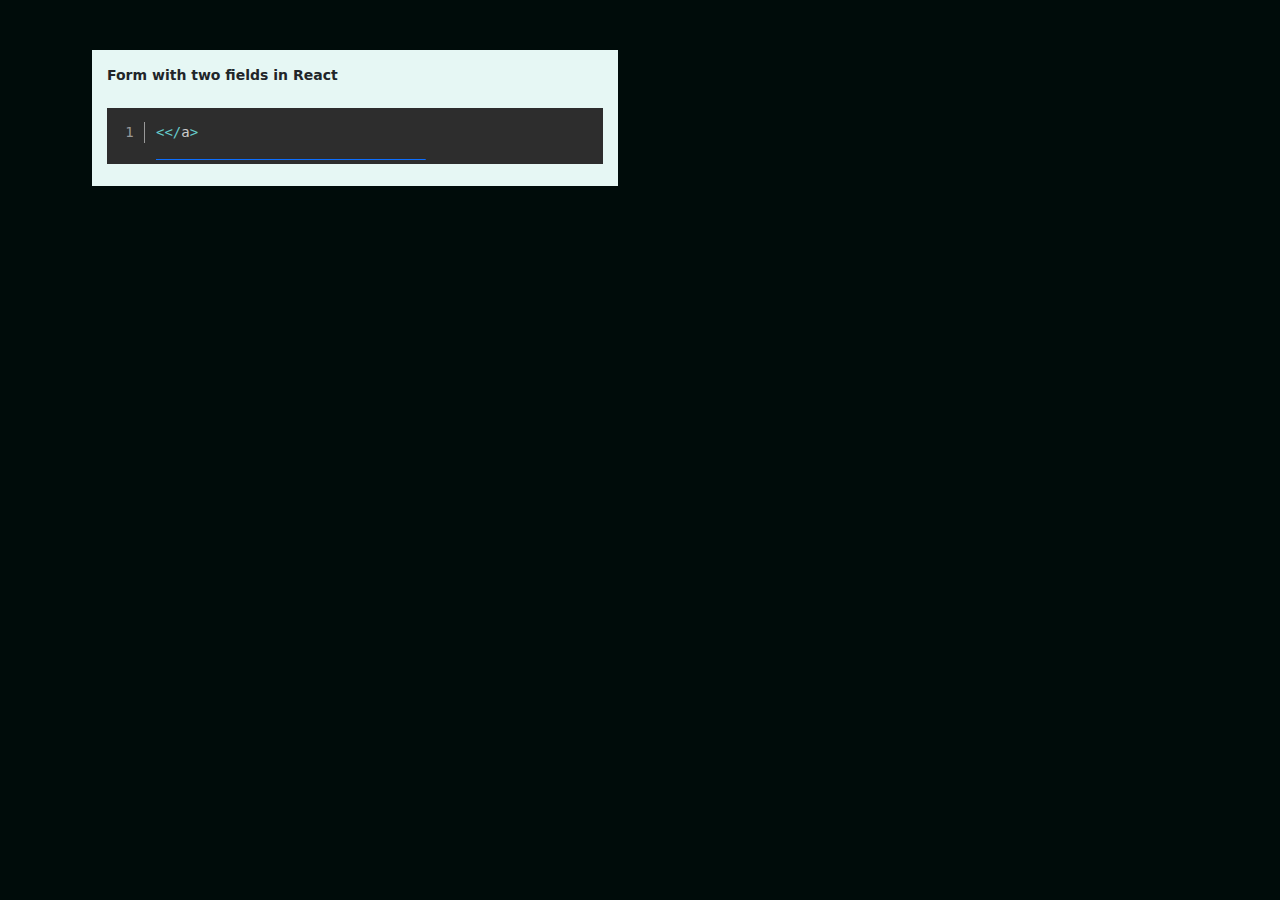
<file: index.html>
<!doctype html>
<html lang="en">

<head>
    <!-- Required meta tags -->
    <meta charset="utf-8">
    <meta name="viewport" content="width=device-width, initial-scale=1">

    <!-- Bootstrap CSS -->
    <link href="https://cdn.jsdelivr.net/npm/bootstrap@5.1.3/dist/css/bootstrap.min.css" rel="stylesheet">
    <link href="./assets/style.css" rel="stylesheet">
    <link href="./assets/prism/prism.css" rel="stylesheet">
    <link href="./assets/line-number/line-number.css" rel="stylesheet">
    <script src="./assets/prism/prism.js"></script>
    <script src="./assets/line-number/line-number.js"></script>

    <title>React Code Snippets </title>
</head>

<body>

    <div class="container-fluid wordpressFunctionAP">
        <div class="container">
            <div class="row">
                <div class="col-md-6 right">
                    <ul>
                        <li id="cmnFunc">
                            <div>
                                <span class="text">
                                    Form with two fields in React
                                </span>

                                <span class="function">
                                    <pre class="line-numbers">
<code class="language-javascript">&lt;<a href="./form-with-two-fields.txt">&lt;/a>
</code>
                                </pre>
                                </span>
                            </div>
                        </li>
                    </ul>
                </div>
            </div>
        </div>
    </div>



    <script src="https://cdn.jsdelivr.net/npm/bootstrap@5.1.3/dist/js/bootstrap.bundle.min.js"></script>

</body>

</html>
</file>
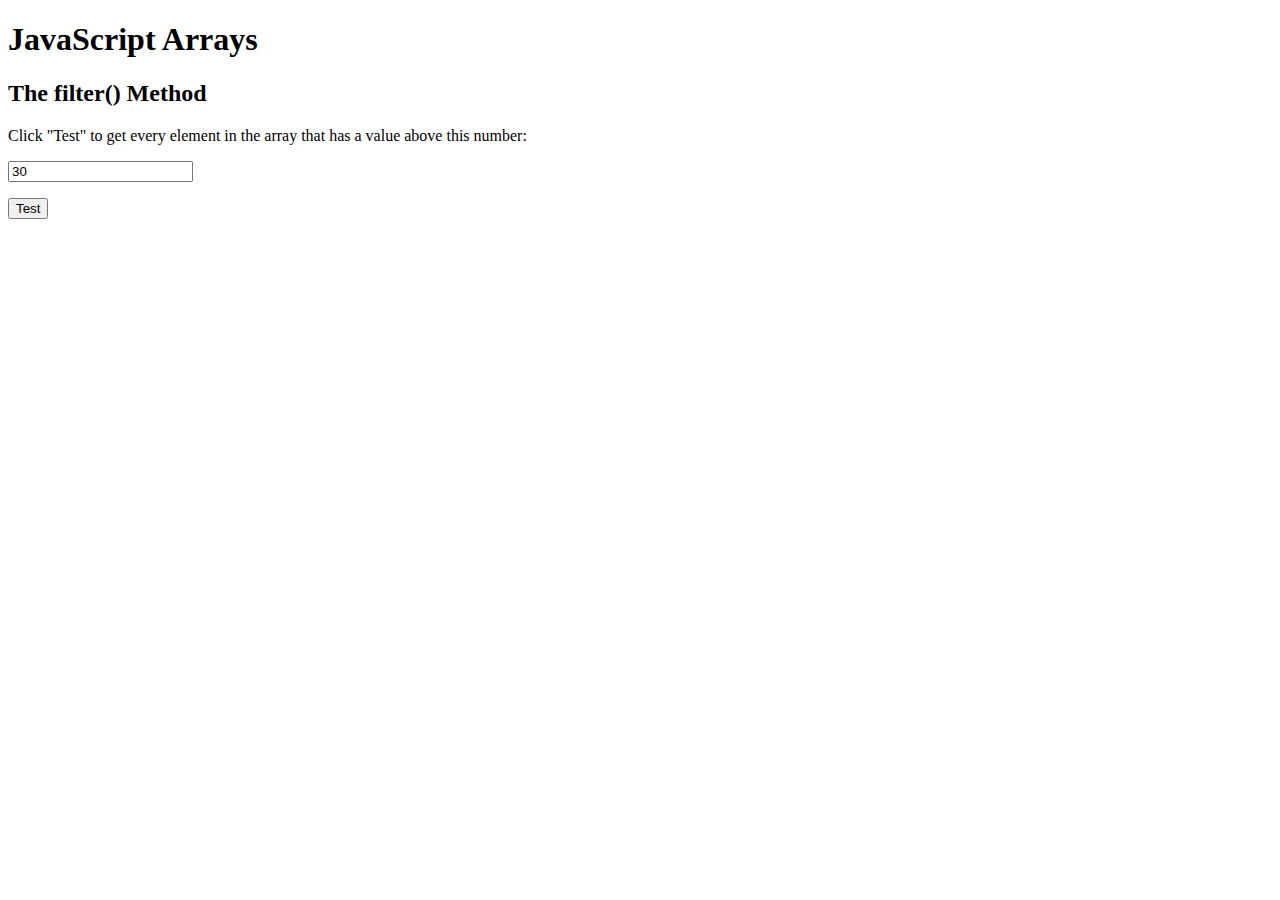
<file: array-filter.html>
<!DOCTYPE html>
<html>

<body>

    <h1>JavaScript Arrays</h1>
    <h2>The filter() Method</h2>

    <p>Click "Test" to get every element in the array that has a value above this number:</p>

    <p><input type="number" id="ageToCheck" value="30"></p>
    <button onclick="myFunction()">Test</button>

    <p id="demo"></p>

    <script>
        const ages = [32, 33, 12, 40];

        let inputVal = document.getElementById("ageToCheck").value;

        function myFunction() {
            console.log(inputVal);
        }
    </script>

</body>

</html>
</file>
<file: assets/style.css>
body {
    background: #000c0a;
}

.wordpressFunctionAP ul {
    display: flex;
    padding: 0;
    margin: 0;
    flex-wrap: wrap;
    justify-content: center;
    flex-direction: column;
    align-items: center;
}

.wordpressFunctionAP ul li {
    list-style: none;
    padding: 0px 10px;
    width: 100%;
    margin-bottom: 20px;
}

.wordpressFunctionAP ul li div {
    background: #e6f7f4;
    margin-bottom: 20px;
    padding: 15px 15px;
    word-break: break-all;
    display: flex;
    flex-direction: column;
    font-size: 14px;
    height: 100%;
}

.wordpressFunctionAP ul li div span.text {
    margin-bottom: 15px;
    font-weight: bold;
}

/* width */
::-webkit-scrollbar {
    height: 6px;
}

/* Track */
::-webkit-scrollbar-track {
    background: #f1f1f1;
}

/* Handle */
::-webkit-scrollbar-thumb {
    background: #0db596;
}

/* Handle on hover */
::-webkit-scrollbar-thumb:hover {
    background: #555;
}

.left .inner {
    background: #e6f7f4;
}

.left .inner li:first-child {
    background: #036e5b;
    color: #fff;
    padding: 12px 15px;
    font-size: 18px;
    margin-bottom: 0px;
}

.left .inner li {
    padding:0px;
    margin: 0;
}

.left .inner li a {
    font-size: 16px;
    padding: 12px 15px;
    margin-bottom: 0;
    display: block;
    text-decoration: none;
    color: #036e5b;
}

.left .inner li a:hover{
    background: #cfe9e4;
}

.right li{
    scroll-margin-top:10px;
}
</file>
<file: assets/prism/prism.css>
/* PrismJS 1.25.0
https://prismjs.com/download.html#themes=prism-tomorrow&languages=[base64] */
code[class*=language-],pre[class*=language-]{color:#ccc;background:0 0;font-family:Consolas,Monaco,'Andale Mono','Ubuntu Mono',monospace;font-size:1em;text-align:left;white-space:pre;word-spacing:normal;word-break:normal;word-wrap:normal;line-height:1.5;-moz-tab-size:4;-o-tab-size:4;tab-size:4;-webkit-hyphens:none;-moz-hyphens:none;-ms-hyphens:none;hyphens:none}pre[class*=language-]{padding:1em;margin:.5em 0;overflow:auto}:not(pre)>code[class*=language-],pre[class*=language-]{background:#2d2d2d}:not(pre)>code[class*=language-]{padding:.1em;border-radius:.3em;white-space:normal}.token.block-comment,.token.cdata,.token.comment,.token.doctype,.token.prolog{color:#999}.token.punctuation{color:#ccc}.token.attr-name,.token.deleted,.token.namespace,.token.tag{color:#e2777a}.token.function-name{color:#6196cc}.token.boolean,.token.function,.token.number{color:#f08d49}.token.class-name,.token.constant,.token.property,.token.symbol{color:#f8c555}.token.atrule,.token.builtin,.token.important,.token.keyword,.token.selector{color:#cc99cd}.token.attr-value,.token.char,.token.regex,.token.string,.token.variable{color:#7ec699}.token.entity,.token.operator,.token.url{color:#67cdcc}.token.bold,.token.important{font-weight:700}.token.italic{font-style:italic}.token.entity{cursor:help}.token.inserted{color:green}
</file>
<file: assets/line-number/line-number.css>
pre[class*="language-"].line-numbers {
        position: relative;
        padding-left: 3.8em;
        counter-reset: linenumber;
    }

    pre[class*="language-"].line-numbers>code {
        position: relative;
        white-space: inherit;
    }

    .line-numbers .line-numbers-rows {
        position: absolute;
        pointer-events: none;
        top: 0;
        font-size: 100%;
        left: -3.8em;
        width: 3em;
        /* works for line-numbers below 1000 lines */
        letter-spacing: -1px;
        border-right: 1px solid #999;

        -webkit-user-select: none;
        -moz-user-select: none;
        -ms-user-select: none;
        user-select: none;

    }

    .line-numbers-rows>span {
        pointer-events: none;
        display: block;
        counter-increment: linenumber;
    }

    .line-numbers-rows>span:before {
        content: counter(linenumber);
        color: #999;
        display: block;
        padding-right: 0.8em;
        text-align: right;
    }

    body {
        padding: 50px;
    }

    pre[class*="language-"].line-numbers {
        position: relative;
        padding-left: 3.5em;
        counter-reset: linenumber;
        padding-bottom: 0;
    }

    pre[class*="language-"].line-numbers>code {
        position: relative;
        white-space: inherit;
        display: inline-block;
    }

    .line-numbers .line-numbers-rows {
        position: absolute;
        pointer-events: none;
        top: 0;
        font-size: 100%;
        left: -3.8em;
        width: 3em;
        /* works for line-numbers below 1000 lines */
        letter-spacing: -1px;
        border-right: 1px solid #999;

        -webkit-user-select: none;
        -moz-user-select: none;
        -ms-user-select: none;
        user-select: none;

    }

    .line-numbers-rows>span {
        display: block;
        counter-increment: linenumber;
    }

    .line-numbers-rows>span:before {
        content: counter(linenumber);
        color: #999;
        display: block;
        padding-right: 0.8em;
        text-align: right;
    }
</file>
